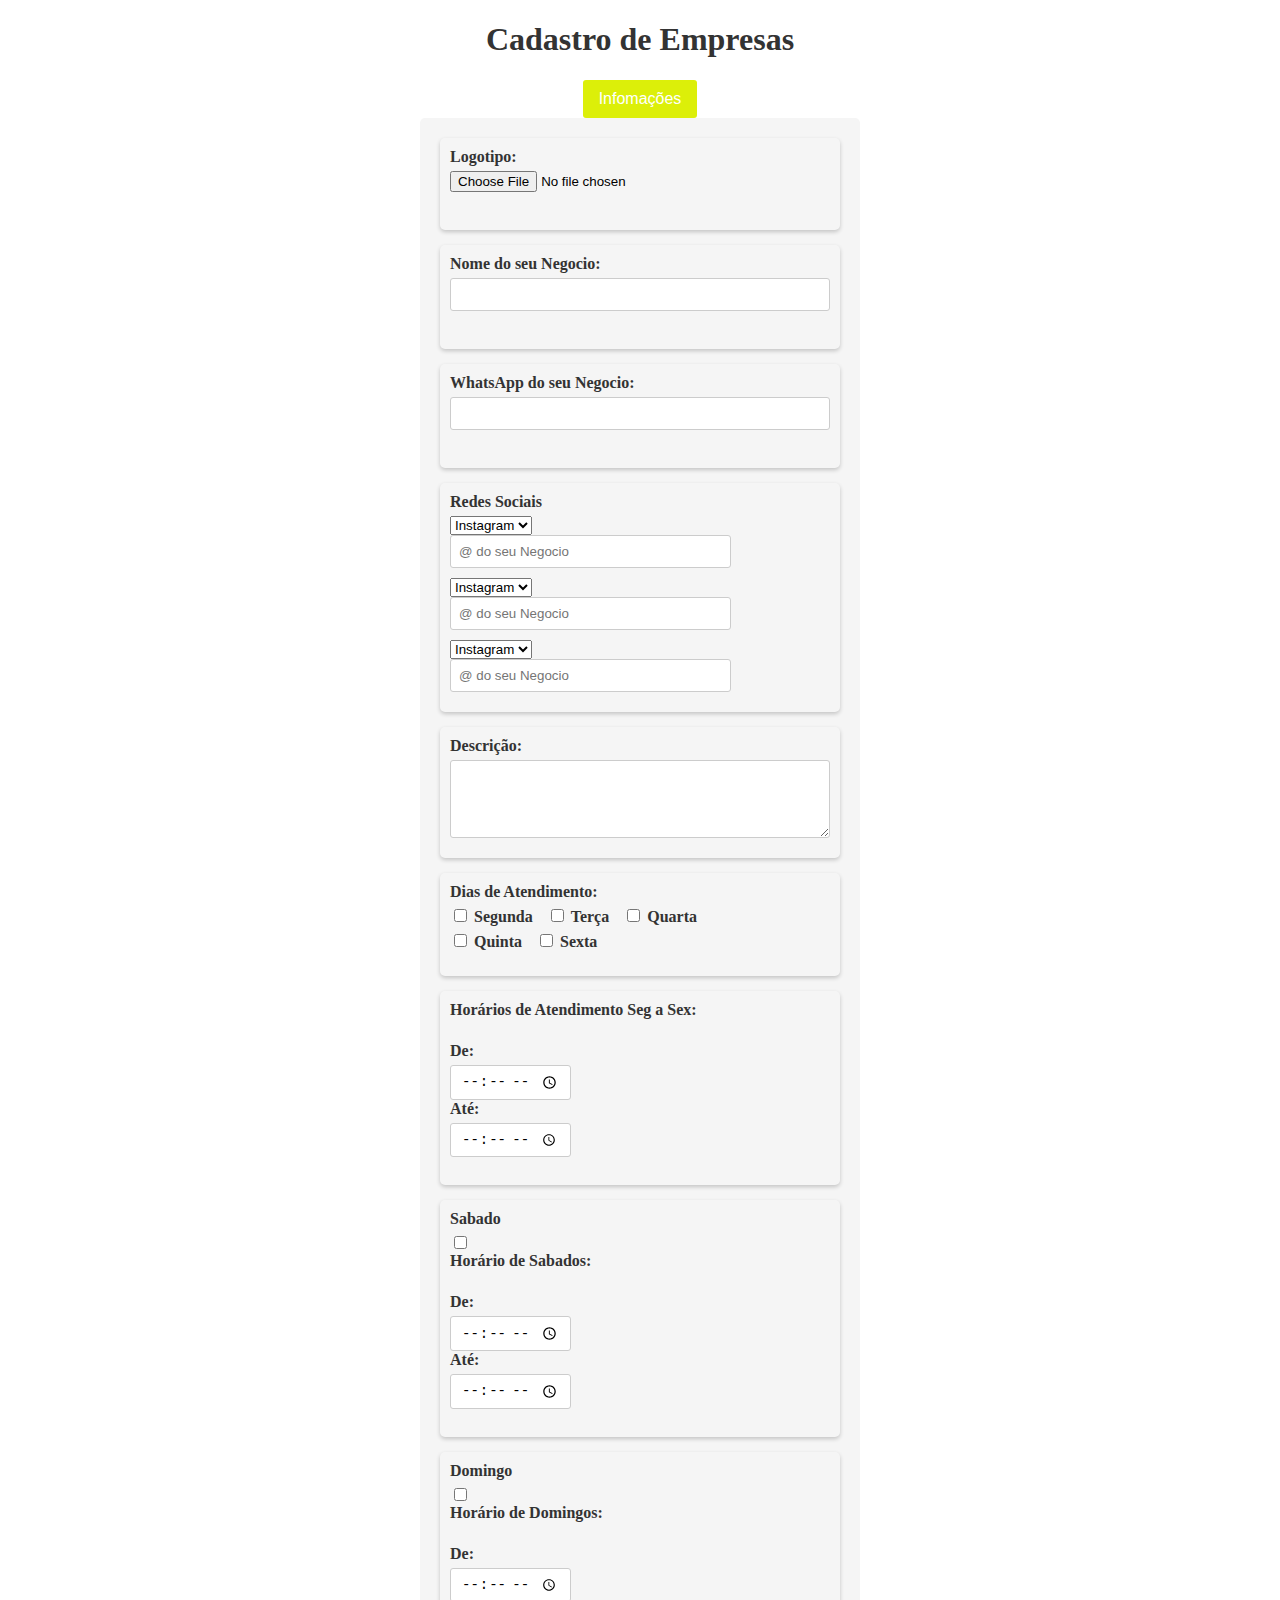
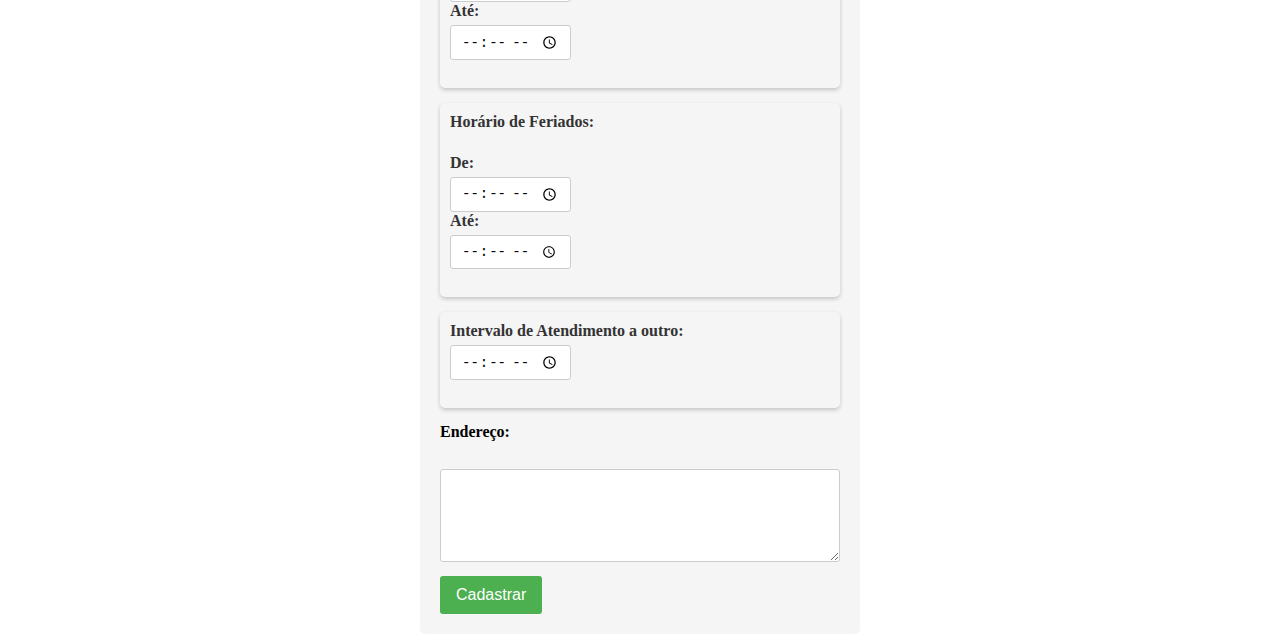
<file: index.html>
<!DOCTYPE html>
<html lang="pt-br">
<head>
    <meta charset="UTF-8">
    <meta name="viewport" content="width=device-width, initial-scale=1.0">
    <title>Criar App de Agendamento</title>
    <link rel="stylesheet" type="text/css" href="style.css">
    <link rel="stylesheet" href="https://cdnjs.cloudflare.com/ajax/libs/font-awesome/5.15.3/css/all.min.css">
    <meta name="google-signin-client_id" content="SEU_CLIENT_ID_DO_GOOGLE">
    
</head>
<body>
    
<h1>Cadastro de Empresas</h1>
<div style="display: flex; justify-content: center; color: aqua;">
<input type="submit" value="Infomações" onclick="exibirInformacoesComplementares('nome')" style="display: flex; justify-content: center; background-color: rgb(220, 239, 9);">
</div>

<form id="cadastro-form" action="agendamento.html" method="POST" enctype="multipart/form-data" style="display: block; margin: 0 auto;">
  
<span>
  <div class="horario-group">
    <label for="logo">Logotipo:</label>
    <input type="file" id="logo" name="logo" accept="image/*"><br>
  </div>
</span>

<span>
  <div class="horario-group">
    <label for="nome">Nome do seu Negocio:</label>
    <input type="text" id="nome" name="nome" required><br>
  </div>
</span>

    <span>
      <div class="horario-group">
    <label for="nome">WhatsApp do seu Negocio:</label>
    <input type="number" id="whatsapp" name="whatsapp" min="10000000"><br>
  </div>
</span>

<span>
  <div class="horario-group">
    <label for="rede-social">Redes Sociais</label>
    <div id="redes-sociais">
      <div class="rede-social">
          <select name="rede-social[]">
            <option value="instagram">Instagram</option>
            <option value="facebook">Facebook</option>
            <option value="twitter">Twitter</option>
          </select>
        <input type="text" name="usuario[]" placeholder="@ do seu Negocio">
       </div>
      </div>

      <div id="redes-sociais">
        <div class="rede-social">
            <select name="rede-social[]">
              <option value="instagram">Instagram</option>
              <option value="facebook">Facebook</option>
              <option value="twitter">Twitter</option>
            </select>
          <input type="text" name="usuario[]" placeholder="@ do seu Negocio">
         </div>
        </div>

        <div id="redes-sociais">
          <div class="rede-social">
              <select name="rede-social[]">
                <option value="instagram">Instagram</option>
                <option value="facebook">Facebook</option>
                <option value="twitter">Twitter</option>
              </select>
            <input type="text" name="usuario[]" placeholder="@ do seu Negocio">
           </div>
          </div>
  </div>
</span>

    <span>
      <div class="horario-group">
    <label for="descricao">Descrição:</label>
    <textarea id="descricao" name="descricao" rows="4"></textarea>
  </div>
</span>

  <span>
    <div class="horario-group">
      <div id="dias">
        <label for="dias">Dias de Atendimento:</label><br>
        <input type="checkbox" id="segunda" name="dias[]" value="segunda">
        <label for="segunda">Segunda</label>
        <input type="checkbox" id="terca" name="dias[]" value="terca">
        <label for="terca">Terça</label>
        <input type="checkbox" id="quarta" name="dias[]" value="quarta">
        <label for="quarta">Quarta</label><br>
        <input type="checkbox" id="quinta" name="dias[]" value="quinta">
        <label for="quinta">Quinta</label>
        <input type="checkbox" id="sexta" name="dias[]" value="sexta">
        <label for="sexta">Sexta</label>
    </div>
  </div>
</span>
    <!-- Adicione os demais dias aqui -->
  <span>
    <div class="horario-group">
      <label for="horarios">Horários de Atendimento Seg a Sex:</label><br>
      <label for="horario-inicio">De:</label>
      <input type="time" id="horario-inicio" name="horario-inicio">
      <label for="horario-fim">Até:</label>
      <input type="time" id="horario-fim" name="horario-fim"><br>
    </div>
  </span>

  <span>
    <div class="horario-group">
      <label for="sabado">Sabado</label>
      <input type="checkbox" id="sabado" name="dias[]" value="sabado">
      <label for="horarios">Horário de Sabados:</label><br>
      <label for="horario-inicio-sabado">De:</label>
      <input type="time" id="horario-inicio-sabado" name="horario-inicio-sabado">
      <label for="horario-fim-sabado">Até:</label>
      <input type="time" id="horario-fim-sabado" name="horario-fim-sabado"><br>
    </div>
  </span>

  <span>
    <div class="horario-group">
      <label for="domingo">Domingo</label>
      <input type="checkbox" id="domingo" name="dias[]" value="domingo">
      <label for="horarios">Horário de Domingos:</label><br>
      <label for="horario-inicio-domingo">De:</label>
      <input type="time" id="horario-inicio-domingo" name="horario-inicio-domingo">
      <label for="horario-fim-domingo">Até:</label>
      <input type="time" id="horario-fim-domingo" name="horario-fim-domingo"><br>
    </div>
  </span>

  <span>
    <div class="horario-group">
      <label for="horarios">Horário de Feriados:</label><br>
      <label for="horario-inicio-feriado">De:</label>
      <input type="time" id="horario-inicio-feriado" name="horario-inicio-feriado">
      <label for="horario-fim-feriado">Até:</label>
      <input type="time" id="horario-fim-feriado" name="horario-fim-feriado"><br>
    </div>
  </span>
    <!-- Adicione os demais horários aqui -->
  <span>
    <div class="horario-group">
    <label for="intervalo">Intervalo de Atendimento a outro:</label>
    <input type="time" id="atendimento" name="atendimento"><br>
    </div>
  </span>
    <label for="endereco">Endereço:</label><br>
    <textarea id="endereco" name="endereco" rows="5" cols="30"></textarea><br>

    <input type="submit" value="Cadastrar" > 
  </form>
  

<script src="script.js"></script>
<script src="https://accounts.google.com/gsi/client" async defer></script>
</body>
</html>
</file>
<file: style.css>
/* Estilizando o formulário */
form {
    max-width: 400px;
    margin: 0 auto;
    padding: 20px;
    background-color: #f5f5f5;
    border-radius: 5px;
  }
  
  h1 {
    text-align: center;
    color: #333;
  }
  
  label {
    display: block;
    margin-bottom: 10px;
    font-weight: bold;
  }
  
  input[type="text"],
  input[type="email"],
  input[type="number"],
  textarea {
    width: 100%;
    padding: 8px;
    border: 1px solid #ccc;
    border-radius: 3px;
    box-sizing: border-box;
    margin-bottom: 10px;
  }
  
  input[type="file"] {
    margin-bottom: 10px;
  }
  
  input[type="submit"] {
    background-color: #4CAF50;
    color: white;
    border: none;
    padding: 10px 16px;
    font-size: 16px;
    cursor: pointer;
    border-radius: 3px;
  }
  
  /* Estilizando mensagens de erro */
  .error-message {
    color: red;
    margin-top: 5px;
  }
  
  /* Estilizando os checkboxes dos dias de atendimento */
  #dias {
    margin-bottom: 10px;
  }
  
  #dias label {
    display: inline-block;
    margin-right: 10px;
  }
  
#horario-inicio,
#horario-fim,
#horario-inicio-sabado,
#horario-fim-sabado,
#horario-inicio-domingo,
#horario-fim-domingo,
#horario-inicio-feriado,
#horario-fim-feriado,
#atendimento {
  display: inline-block;
  margin-right: 10px;
}

/* Estilizando os grupos de horários */
.horario-group {
  display: flex;
  flex-direction: column;
  align-items: flex-start;
  padding: 10px;
  margin-bottom: 15px;
  border-radius: 5px;
  box-shadow: 0 2px 4px rgba(0, 0, 0, 0.2);
}

.horario-group label {
  margin-bottom: 5px;
  color: #333;
}

.horario-group input[type="time"] {
  padding: 6px 10px;
  border: 1px solid #ccc;
  border-radius: 3px;
  font-size: 14px;
}

/* Estilizando os rótulos dos dias */
span label[for^="horario-inicio-"] {
  font-weight: bold;
  color: #333;
}
</file>
